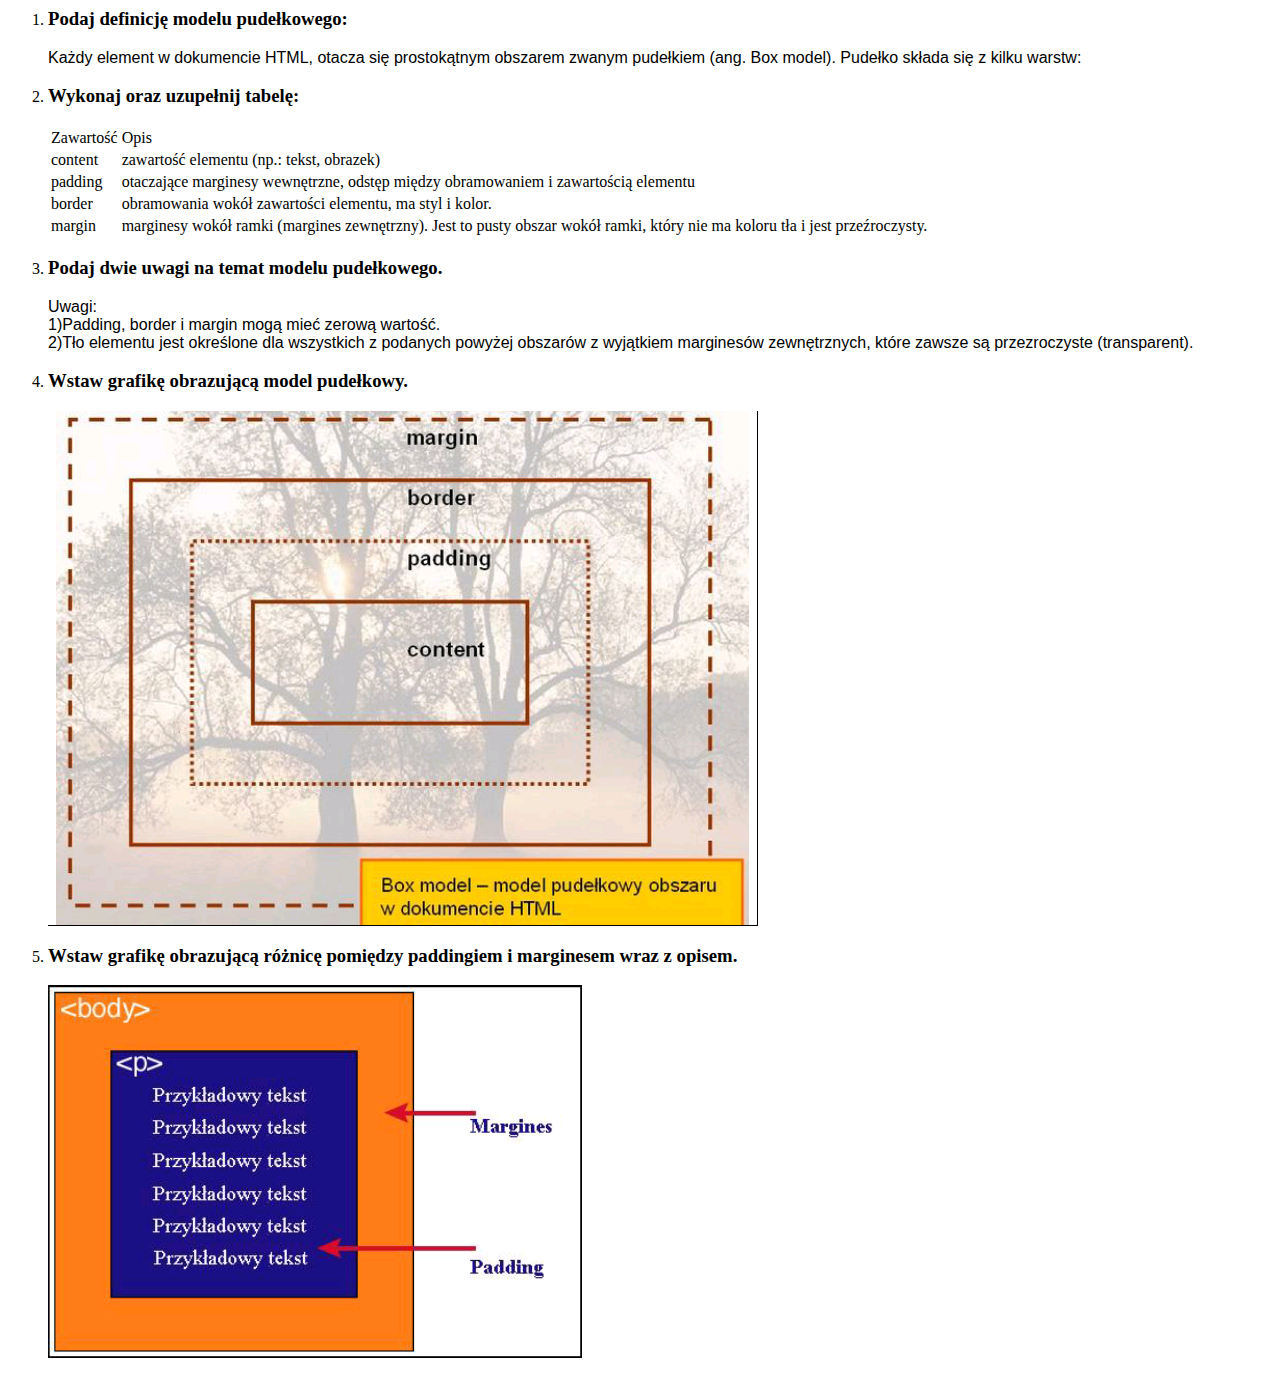
<file: zadanie32_cies.html>
<html>
	<head>
	
	</head>
	
	
	<body>
	
	<ol>
	<li><h3>Podaj definicję modelu pudełkowego:</h3></li>
	<font face="Arial"> Każdy element w dokumencie HTML, otacza się prostokątnym obszarem zwanym pudełkiem (ang. Box model). Pudełko składa się z kilku warstw:</font>
	
	<li><h3>Wykonaj oraz uzupełnij tabelę:</h3></li>
	<table >
    <tr><td>Zawartość</td><td>Opis</td></tr>
    <tr><td>content</td><td>zawartość elementu (np.: tekst, obrazek)</td></tr>
	<tr><td>padding</td><td>otaczające marginesy wewnętrzne, odstęp między obramowaniem i zawartością elementu</td></tr>
	<tr><td>border</td><td>obramowania wokół zawartości elementu, ma styl i kolor.</td></tr>
	<tr><td>margin</td><td>marginesy wokół ramki (margines zewnętrzny). Jest to pusty obszar wokół ramki, który nie ma koloru tła i jest przeźroczysty.</td></tr>
	</table>
	
	<li><h3>Podaj dwie uwagi na temat modelu pudełkowego.</h3></li>
	<font face="Arial">
	Uwagi: <br>
	1)Padding, border i margin mogą mieć zerową wartość. <br>
	2)Tło elementu jest określone dla wszystkich z podanych powyżej obszarów z wyjątkiem marginesów zewnętrznych, które zawsze są przezroczyste (transparent). <br>
	</font>
	
	<li><h3>Wstaw grafikę obrazującą model pudełkowy.</h3></li>
	<img src="model.png">
	
	<li><h3>Wstaw grafikę obrazującą różnicę pomiędzy paddingiem i marginesem wraz z opisem.</h3></li>
	<img src="roznica.png">
	</ol>
	</body>
</html>
<!-- Adrian Cieślak 3F -->
</file>
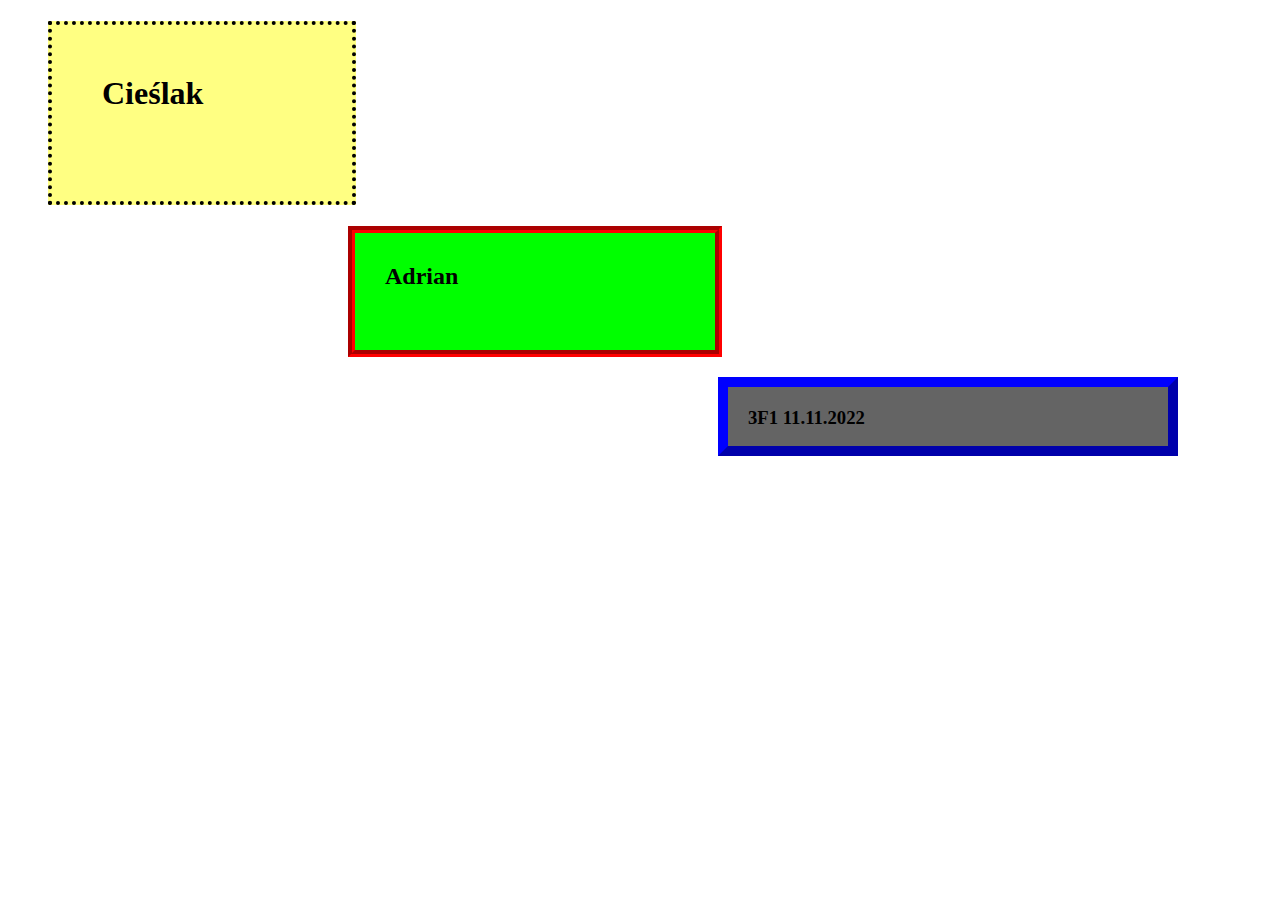
<file: zadanie33_cies.html>
<!DOCTYPE html>
<html>
	<head>
		<title>zadanie 33-cieslak</title>
		<meta charset="utf-8" />
		<style type="text/css">
			h1 {
			width: 200px;
			height:2cm;
			padding : 50px;
			margin-left : 40px;
			border : 4px dotted black;
			background : rgb(255,255,130);
			}
			h2 {
			width: 300px;
			height:1.5cm;
			padding : 30px;
			margin-left : 340px;
			border : 7px groove red;
			background : rgb(0,255,0);
			}
			h3 {
			width: 400px;
			height:0.5cm;
			padding : 20px;
			margin-left : 710px;
			border : 10px outset blue;
			background : rgb(100,100,100);
			}
		</style>
	</head>
	
	<body>
		<h1> Cieślak</h1>
		<h2> Adrian </h2>
		<h3>3F1 11.11.2022</h3>
	</body>
</html>

<!-- Adrian Cieślak -->
</file>
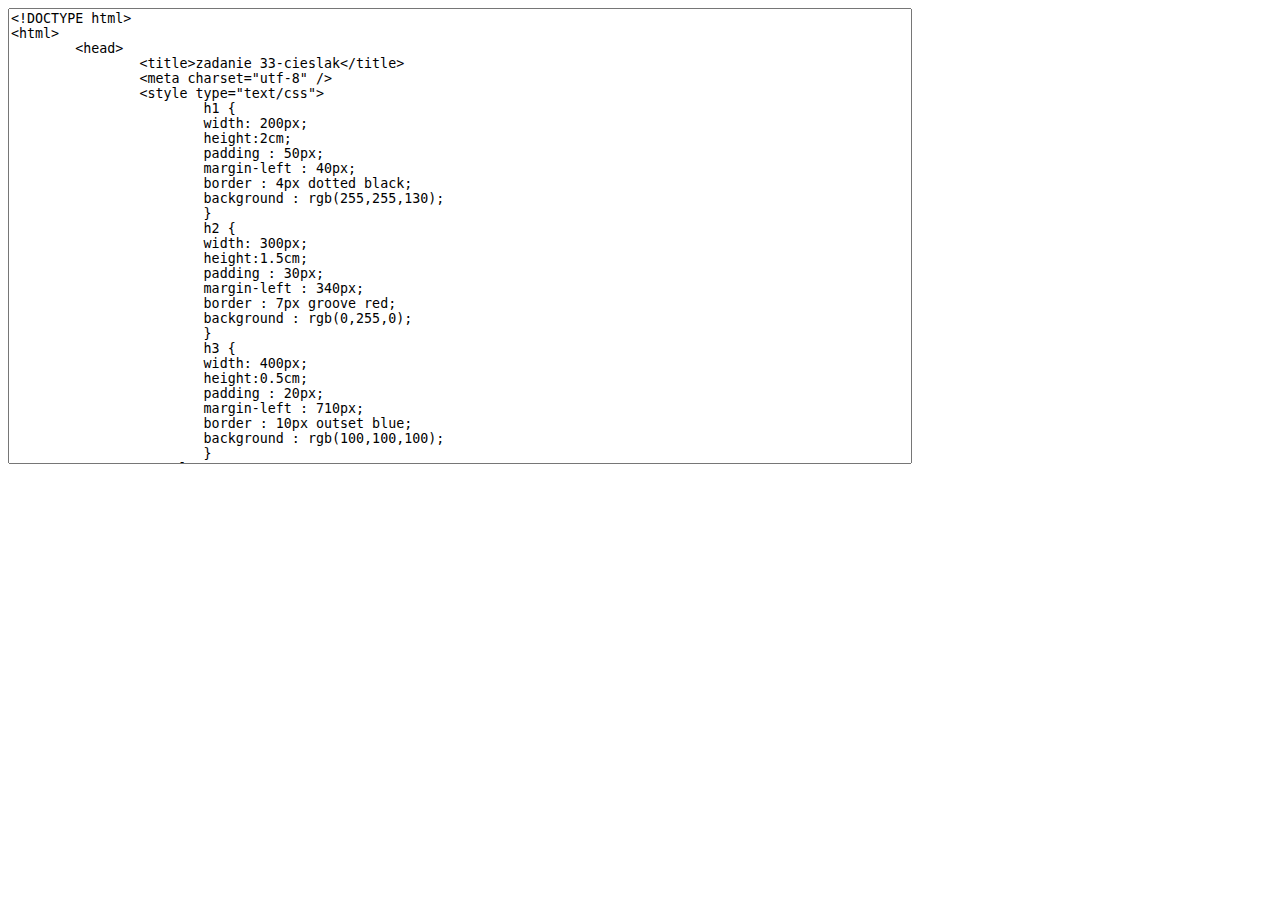
<file: zadanie33_cies_kod.html>
<textarea rows="30" cols="110" readonly="readonly" style=" resize: none;">
<!DOCTYPE html>
<html>
	<head>
		<title>zadanie 33-cieslak</title>
		<meta charset="utf-8" />
		<style type="text/css">
			h1 {
			width: 200px;
			height:2cm;
			padding : 50px;
			margin-left : 40px;
			border : 4px dotted black;
			background : rgb(255,255,130);
			}
			h2 {
			width: 300px;
			height:1.5cm;
			padding : 30px;
			margin-left : 340px;
			border : 7px groove red;
			background : rgb(0,255,0);
			}
			h3 {
			width: 400px;
			height:0.5cm;
			padding : 20px;
			margin-left : 710px;
			border : 10px outset blue;
			background : rgb(100,100,100);
			}
		</style>
	</head>
	
	<body>
		<h1> Cieślak </h1>
		<h2> Adrian </h2>
		<h3>3F1 11.11.2022</h3>
	</body>
</html>

<!-- Adrian Cieślak -->
</textarea>
</file>
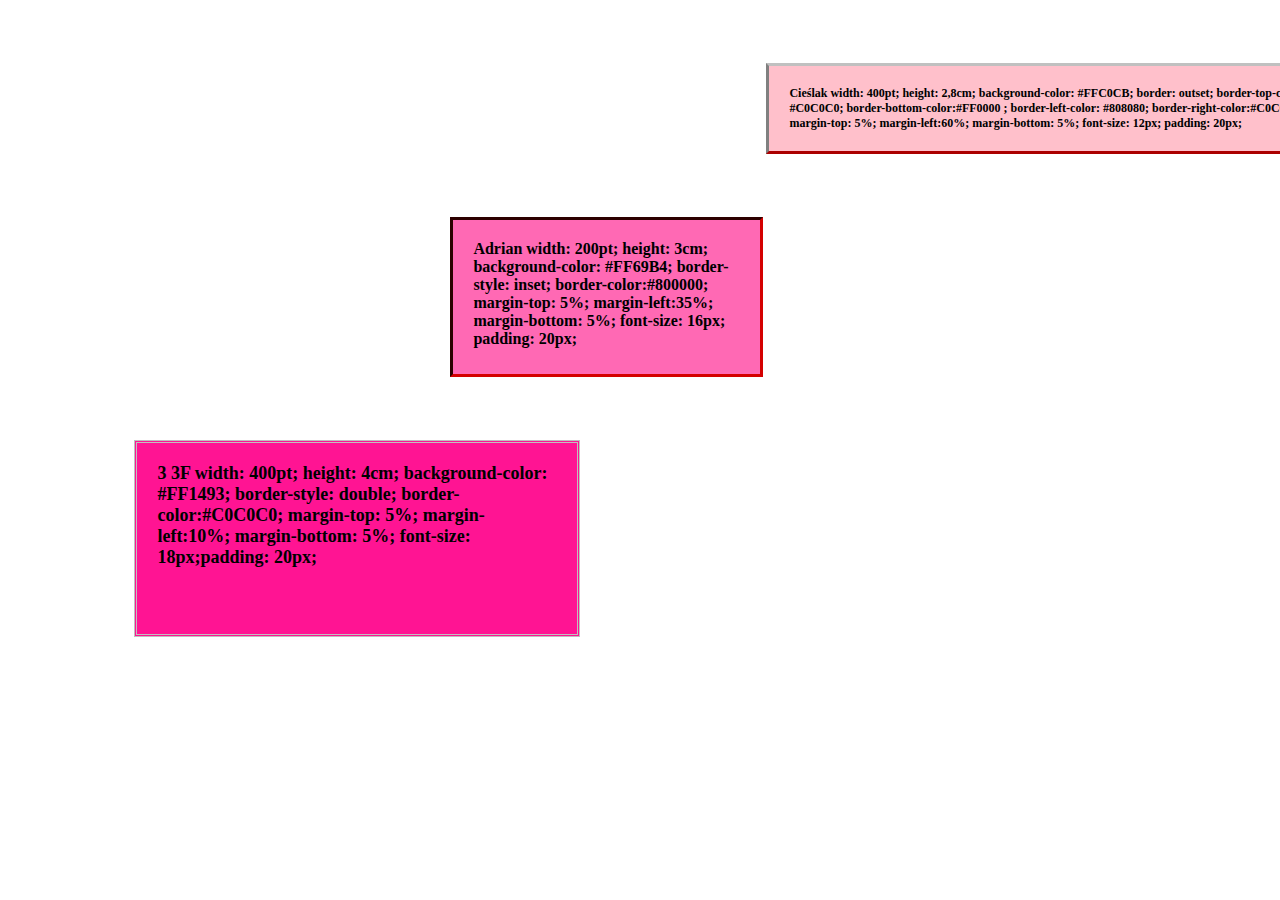
<file: zadanie34_cies.html>
<!DOCTYPE html>
<html>
	<head>
		<title>zadanie 34-cieslak</title>
		<meta charset="utf-8" />
		<link rel="stylesheet" href="zadanie34_cies_kod.css">
		<style type="text/css">
		
  h1{
            width: 400pt;
            height: 2,8cm;
            background-color: #FFC0CB;
            border: outset;
            border-top-color: #C0C0C0;
            border-bottom-color:#FF0000 ;
            border-left-color: #808080;
            border-right-color:#C0C0C0 ;
            margin-top: 5%;
            margin-left:60%;
            margin-bottom: 5%;
            font-size: 12px;
            padding: 20px;
        }
        h2
        {
            width: 200pt;
            height: 3cm;
            background-color: #FF69B4;
            border-style: inset;
            border-color:#800000;
            margin-top: 5%;
            margin-left:35%;
            margin-bottom: 5%;
            font-size: 16px;
            padding: 20px;
        }    
        </style>
    </head>
    <body>
        <h1>Cieślak           
		width: 400pt;
            height: 2,8cm;
            background-color: #FFC0CB;
            border: outset;
            border-top-color: #C0C0C0;
            border-bottom-color:#FF0000 ;
            border-left-color: #808080;
            border-right-color:#C0C0C0 ;
            margin-top: 5%;
            margin-left:60%;
            margin-bottom: 5%;
            font-size: 12px;
            padding: 20px;</h1>
			
        <h2>Adrian
            width: 200pt;
            height: 3cm;
            background-color: #FF69B4;
            border-style: inset;
            border-color:#800000;
            margin-top: 5%;
            margin-left:35%;
            margin-bottom: 5%;
            font-size: 16px;
            padding: 20px;
        </h2>
        <h3>3 3F     
		width: 400pt;
            height: 4cm;
            background-color: #FF1493;
            border-style: double;
            border-color:#C0C0C0;
            margin-top: 5%;
            margin-left:10%;
            margin-bottom: 5%;
            font-size: 18px;padding: 20px;</h3>
    </body>
</html>
<!-- Adrian Cieślak -->
</file>
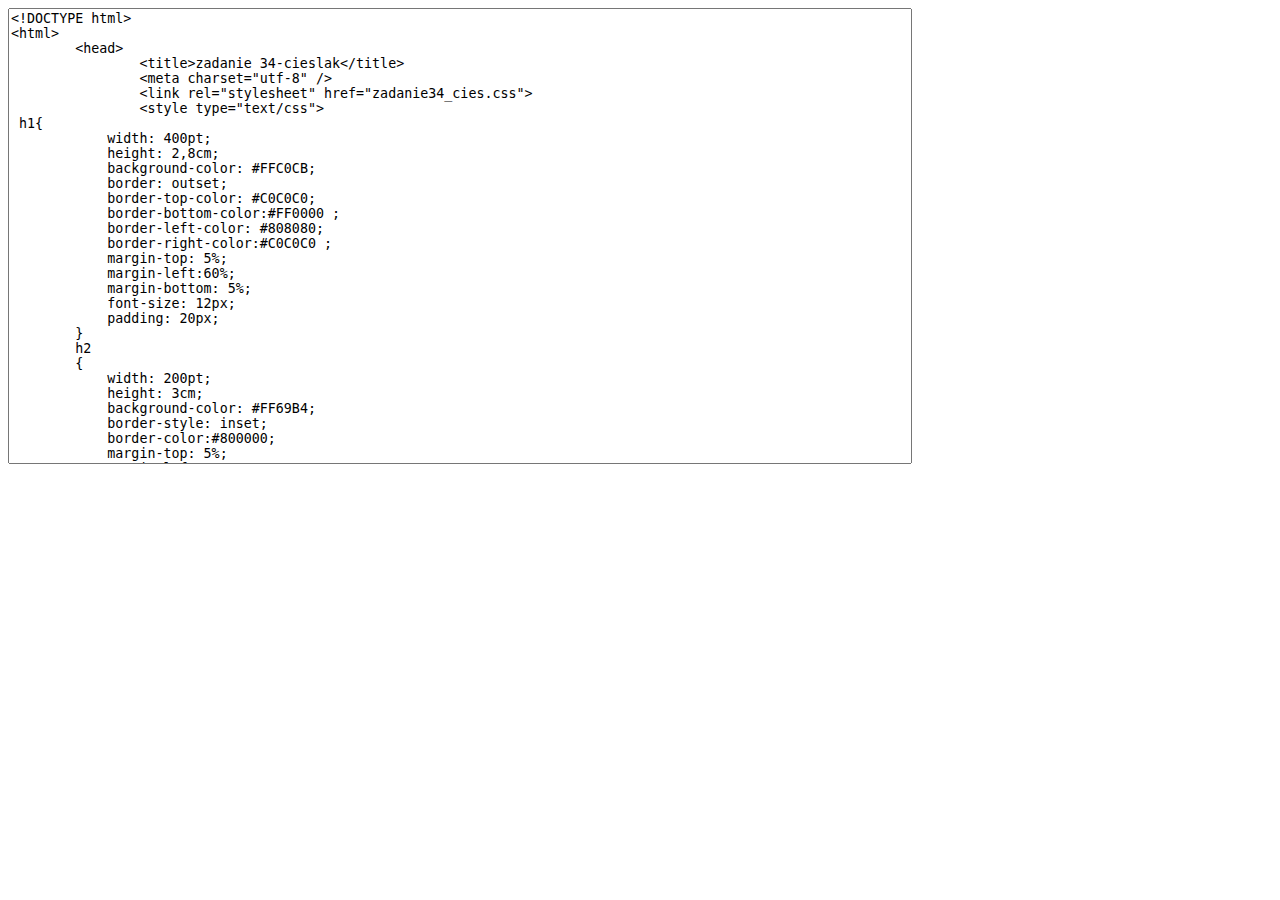
<file: zadanie34_cies_kod.html>
<textarea rows="30" cols="110" readonly="readonly" style=" resize: none;">
<!DOCTYPE html>
<html>
	<head>
		<title>zadanie 34-cieslak</title>
		<meta charset="utf-8" />
		<link rel="stylesheet" href="zadanie34_cies.css">
		<style type="text/css">
 h1{
            width: 400pt;
            height: 2,8cm;
            background-color: #FFC0CB;
            border: outset;
            border-top-color: #C0C0C0;
            border-bottom-color:#FF0000 ;
            border-left-color: #808080;
            border-right-color:#C0C0C0 ;
            margin-top: 5%;
            margin-left:60%;
            margin-bottom: 5%;
            font-size: 12px;
            padding: 20px;
        }
        h2
        {
            width: 200pt;
            height: 3cm;
            background-color: #FF69B4;
            border-style: inset;
            border-color:#800000;
            margin-top: 5%;
            margin-left:35%;
            margin-bottom: 5%;
            font-size: 16px;
            padding: 20px;
        }    
        </style>
    </head>
    <body>
        <h1>Cieślak           
		width: 400pt;
            height: 2,8cm;
            background-color: #FFC0CB;
            border: outset;
            border-top-color: #C0C0C0;
            border-bottom-color:#FF0000 ;
            border-left-color: #808080;
            border-right-color:#C0C0C0 ;
            margin-top: 5%;
            margin-left:60%;
            margin-bottom: 5%;
            font-size: 12px;
            padding: 20px;</h1>
			
        <h2>Adrian
            width: 200pt;
            height: 3cm;
            background-color: #FF69B4;
            border-style: inset;
            border-color:#800000;
            margin-top: 5%;
            margin-left:35%;
            margin-bottom: 5%;
            font-size: 16px;
            padding: 20px;
        </h2>
        <h3>3 3F     
		width: 400pt;
            height: 4cm;
            background-color: #FF1493;
            border-style: double;
            border-color:#C0C0C0;
            margin-top: 5%;
            margin-left:10%;
            margin-bottom: 5%;
            font-size: 18px;padding: 20px;</h3>
    </body>
</html>
<!-- Adrian Cieślak -->
</textarea>
</file>
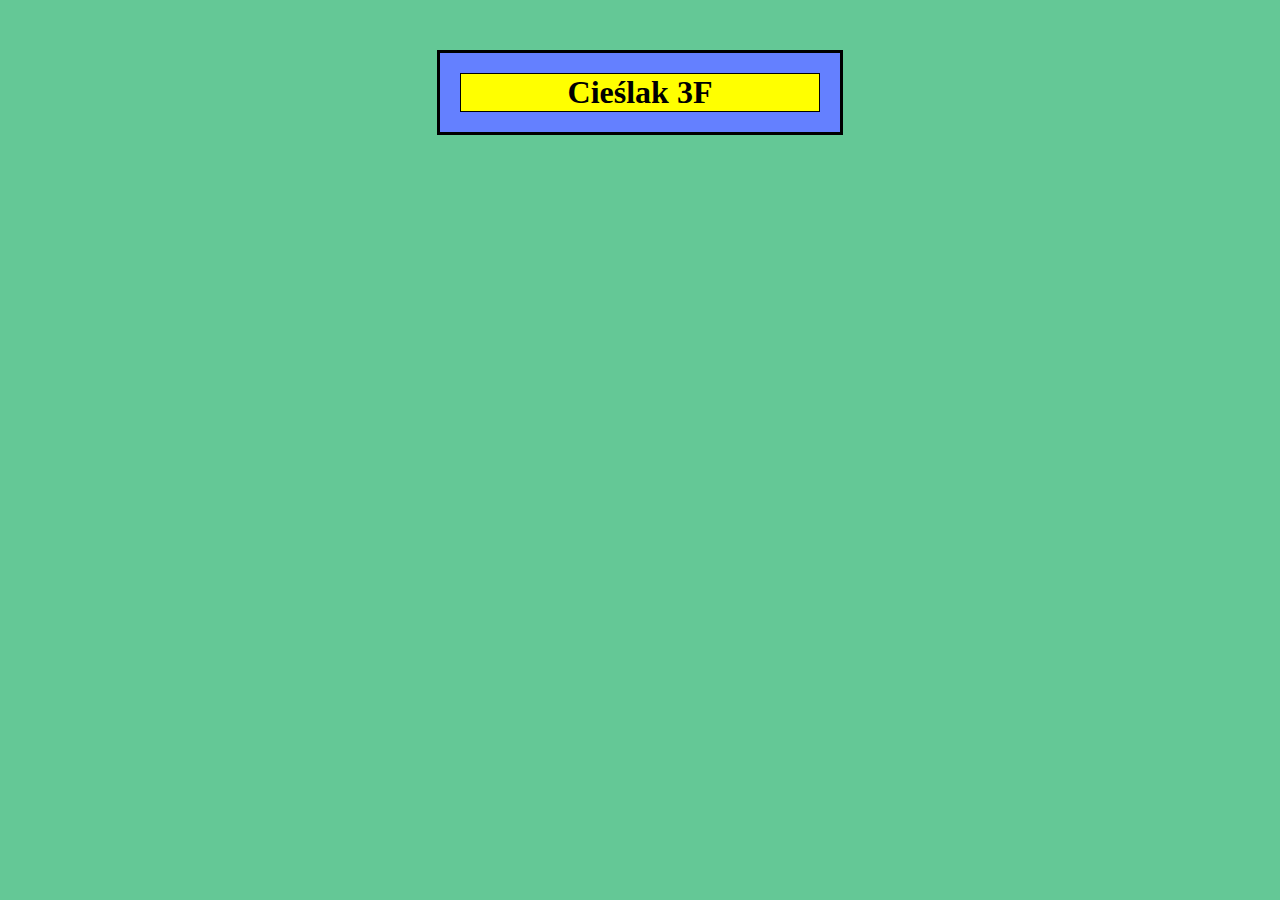
<file: zadanie35_cies.html>
<!DOCTYPE html>
<html>
<head>
<title>zadanie 35-Cieślak</title>
<meta charset="utf-8" />
<style type="text/css">
body{
background-color: rgb(100,200,150);
text-align : center;
margin : 50px;
}
div {
background : rgb(100,128,255);
width : 400px;
border : 3px black solid;
margin: 0 auto;
}
h1 {
margin : 20px;
border : 1px solid black;
background : rgb(255,255,0);
}
</style>
</head>
<body>
<div><h1> Cieślak 3F</h1></div>
</body>
</html>
<!-- Adrian Cieślak 3F -->
</file>
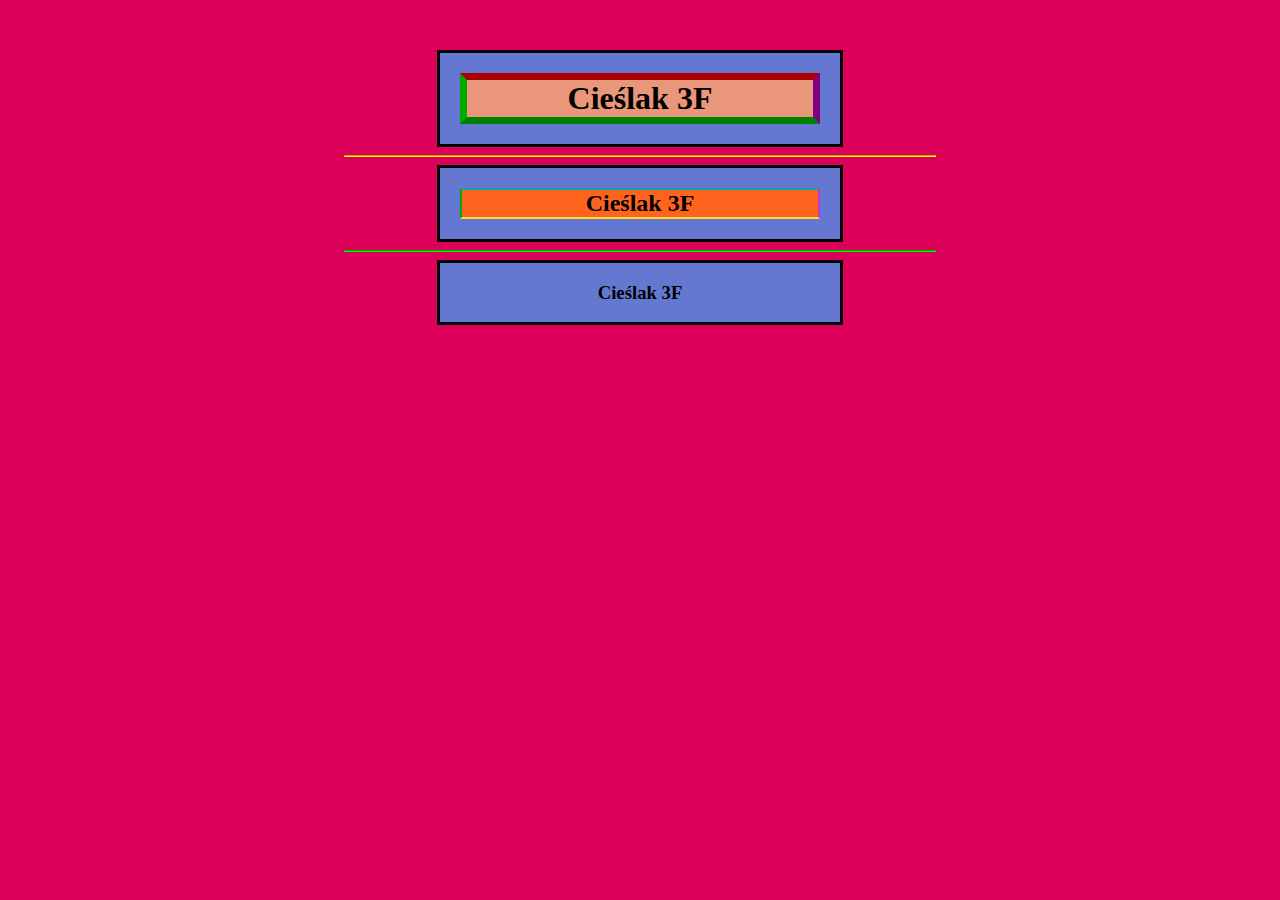
<file: zadanie36_cies.html>
<!DOCTYPE html>
<html>
<head>
<title>zadanie 36-cieslak</title>
<meta charset="utf-8" />
<style type="text/css">
body{
background-color: rgb(220,0,90);
text-align : center;
margin : 50px;
}
div {
background : rgb(100,120,210);
width : 400px;
border : 3px black solid;
margin: 0 auto;
}
h1 {
margin : 20px;
background : rgb(233,150,122);
border : 7px inset yellow;
border-top-color : red;
border-bottom-color : green;
border-left-color : lime;
border-right-color : purple;
}
h2 {
    margin : 20px;
    background : rgb(255,100,30);
    border: 2px inset;
    border-top-color: #00FFFF;
    border-bottom-color:#FFDD30 ;
    border-left-color: #00FF00;
    border-right-color:#D033CD ;
h3 {
margin : 20px;
border : 10px double aqua;
background : rgb(60,50,200);
}
</style>
</head>
<body>
<div><h1>Cieślak 3F</h1></div>
<hr style="width:50%;height: 0px; border-color: yellow;">
<div><h2>Cieślak 3F</h2></div>
<hr style="width:50%;height: 0px; border-color: lime;">
<div><h3>Cieślak 3F</h3></div>
</body>
</html>
<!-- Adrian Cieślak 3F -->
</file>
<file: zadanie34_cies_kod.css>
h3
{
    width: 300pt;
    height: 4cm;
    background-color: #FF1493;
    border-style: double;
    border-color:#C0C0C0;
    margin-top: 5%;
    margin-left:10%;
    margin-bottom: 5%;
    font-size: 18px;
    padding: 20px;
}
</file>
